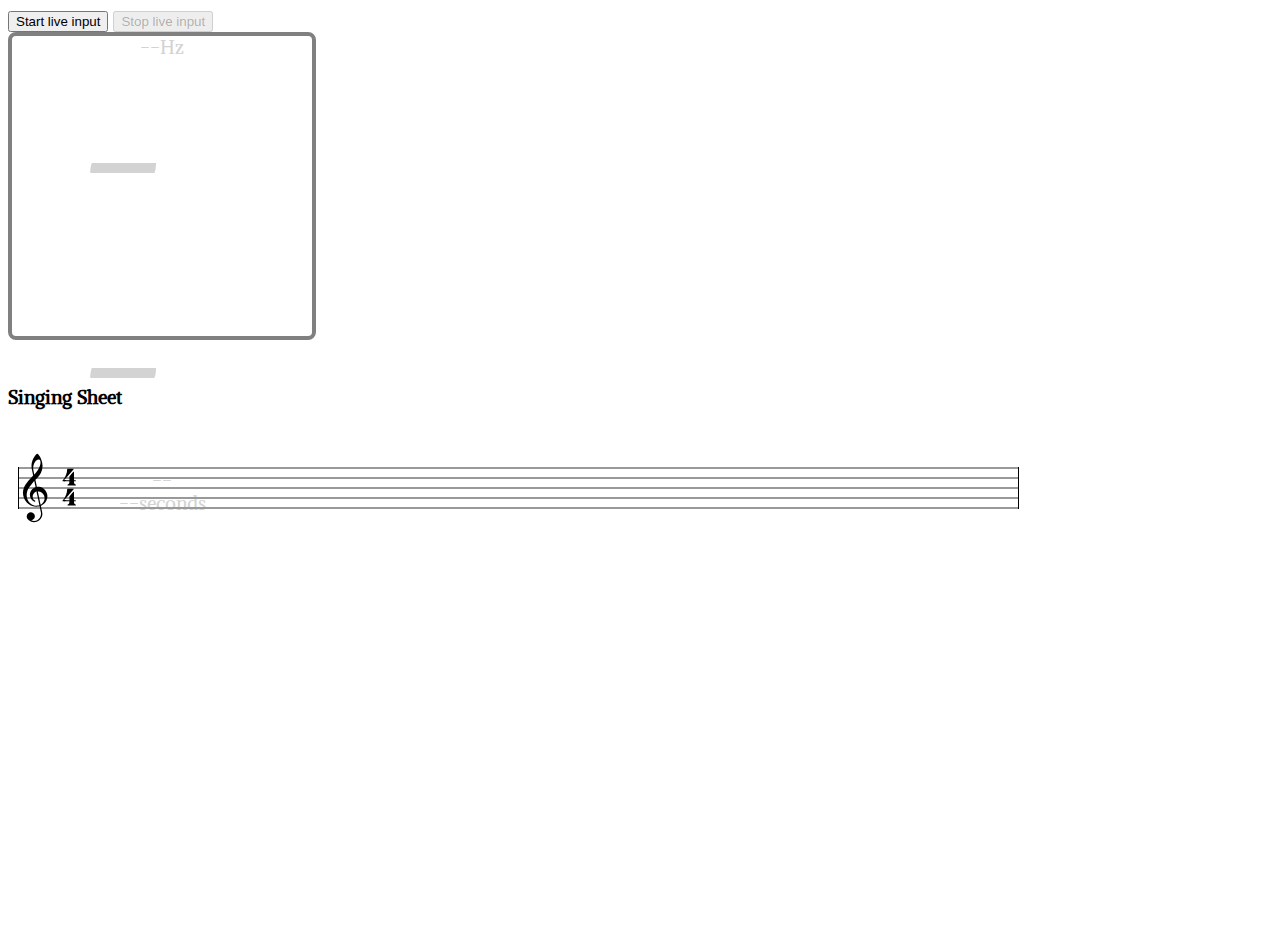
<file: index.html>
<!doctype html>
<html>
	<head>
    		<title>Pitch Detector</title>
		<!-- Get the google fonts -->
    		<link href='http://fonts.googleapis.com/css?family=Alike' rel='stylesheet' type='text/css'>
		<!-- Get the CSS setting -->
    		<link href='musicsheet.css' rel='stylesheet' type='text/css'>
		

		<script type="text/javascript">
		
			// Declare the global variables shared with multiple js files here
			var canvas; //For drawing music sheet
			var renderer;
			var ctx;
			var stave;
			var BPM = 75;
			var MIN_DURATION = 8;
			var UNIT_NOTE = 4;
			var TIMES = 4;
			var KEY = 'C';

		</script>

		<!-- Get the javascript functions -->
    		<script src="http://cwilso.github.io/AudioContext-MonkeyPatch/AudioContextMonkeyPatch.js"></script>
    		<script src="js/pitchdetect.js"></script>

		<!-- vexflow -->
		<script src="http://ajax.googleapis.com/ajax/libs/jquery/1.9.1/jquery.min.js"></script>
                <script type="text/javascript" src="vexflow/support/vexflow-min.js"></script>
		
		<script type="text/javascript">

			//var canvas; //For drawing music sheet
			//var renderer;
			//var ctx;
			//var stave;

			function InitVexflow(){
				canvas = $("canvas")[1];
				renderer = new Vex.Flow.Renderer(canvas, Vex.Flow.Renderer.Backends.CANVAS);
				ctx = renderer.getContext();
				stave = new Vex.Flow.Stave(10,0,1000);
				//stave.addClef("treble");
			}

			function SetTimeAndKey(x,y){
				stave.addClef("treble");
				stave.addTimeSignature(x+"/"+y);
                                stave.addKeySignature(KEY);
				//stave.setContext(ctx).draw();
			}

			function NotesGenerator(samples){

				var notes = new Array;
				for(var i = 0 ; i<samples.length ; i++){
					var j=0;
					var note = samples[i].split("")[j++];
					if( isNaN(samples[i].split("")[j]) ){
						var sign = samples[i].split("")[j++];
					}
					//var duration = (32/parseInt(samples[i].split("")[j])).toString();	
					var duration = (samples[i].split("")[j]=="0")? "0":(MIN_DURATION/parseInt(samples[i].split("")[j])).toString();
                                        if(samples[i].split("")[j]=="0"){
						notes.push( new Vex.Flow.BarNote() );
					}else{
						if(note=="-"){
							note = (i==0)? KEY : (notes[i-1].keys)? notes[i-1].keys[0].split("/")[0] : notes[i-2].keys[0].split("/")[0];//Bar notation has no property called keys
                                                	duration += "r";
                                        	}
                                        	notes.push( (j==2)? new Vex.Flow.StaveNote({ keys: [note+"/4"], duration: duration }).addAccidental(0, new Vex.Flow.Accidental(sign)) : new Vex.Flow.StaveNote({ keys: [note+"/4"], duration: duration }) );
					}
				}
				return notes;
			}

			$(document).ready(function() {
				InitVexflow();
				SetTimeAndKey(4,4);
                                stave.setContext(ctx).draw();

				//Debug
				//var sampleNotes = ['-4' ,'-1' ,'G1' ,'-2' ,'-0' ,'-2' ,'D#1'];
                                //AppendSheet(sampleNotes);

			});

			/*
                        $(document).ready(function() {
                                // demonstration from http://www.vexflow.com/docs/tutorial.html
                                var canvas = $("canvas")[1];
                                var renderer = new Vex.Flow.Renderer(canvas, Vex.Flow.Renderer.Backends.CANVAS);
                                var ctx = renderer.getContext();

                                var stave = new Vex.Flow.Stave(10, 0, 1000);
                                
				stave.addClef("treble");
                                stave.addTimeSignature("4/4");
                                stave.addKeySignature('C');
                                stave.setContext(ctx).draw();

				
				// Create the notes
                                var notes = [
                                // A quarter-note C.
                                new Vex.Flow.StaveNote({ keys: ["C/4"], duration: "1" }),
                                // A quarter-note D.
                                new Vex.Flow.StaveNote({ keys: ["D/4"], duration: "2" }).addAccidental(0, new Vex.Flow.Accidental("#")),
                                // A quarter-note rest. Note that the key (b/4) specifies the vertical
                                // position of the rest.
                                new Vex.Flow.StaveNote({ keys: ["B/4"], duration: "4r" }),
                                // A C-Major chord.
                                new Vex.Flow.StaveNote({ keys: ["c/4", "e/4", "g/4"], duration: "8" }),
				// A G-Major chorg.
				new Vex.Flow.StaveNote({ keys: ["g/4", "b/4", "d/4"], duration: "16" }).addAccidental(1, new Vex.Flow.Accidental("b")).addAccidental(2, new Vex.Flow.Accidental("#")),
				// A G-Major chorg.
                                new Vex.Flow.StaveNote({ keys: ["g/4", "b/4", "d/4"], duration: "32" }),
                                ];
				

                                // Create a voice in 4/4
                                var voice = new Vex.Flow.Voice({
                                        num_beats: 4,
                                        beat_value: 4,
                                        resolution: Vex.Flow.RESOLUTION
                                });

                 		// disable strict timing
                                voice.setStrict(false);//Add this line to show multiple measures 

                                // Add notes to voice
                                voice.addTickables(notes);

                                // Format and justify the notes to 500 pixels
                                var formatter = new Vex.Flow.Formatter().joinVoices([voice]).format([voice], 400);

                                // Render voice
                                voice.draw(ctx, stave);
			
                        });
			*/

			function StopAndGet(){
				closeLiveInput();
				
				var sampleNotes = getSamples();
				AppendSheet(sampleNotes);
			}

			function AppendSheet(samples){

				var notes = NotesGenerator(samples); 

                                // Create a voice in 4/4
                                var voice = new Vex.Flow.Voice({
                                        num_beats: TIMES,
                                        beat_value: UNIT_NOTE,
                                        resolution: Vex.Flow.RESOLUTION
                                });

                                // disable strict timing
                                voice.setStrict(false);//Add this line to show multiple measures

                                // Add notes to voice
                                voice.addTickables(notes);

                                // Format and justify the notes to 500 pixels
                                var formatter = new Vex.Flow.Formatter().joinVoices([voice]).format([voice], 400);

                                // Render voice
                                voice.draw(ctx, stave);
			}

                </script>
  	</head>
  	<body>
    		<button id="openInput" onclick="openLiveInput()">Start live input</button>
		<button id="closeInput" onclick="StopAndGet()" disabled>Stop live input</button>

    		<div id="detector" class="vague">
      			<canvas id="output">
      			</canvas>
      			<div class="pitch">
        			<span id="pitch">--</span>Hz
      			</div>
      			<div class="note">
        			<span id="note">--</span>
      			</div>   
      			<div id="detune">
        			<span id="detune_amt">--</span>
        			<span id="flat">cents &#9837;</span>
        			<span id="sharp">cents &#9839;</span>
      			</div>
			<div id="totalTime">
				<span id="totalTime">--</span>seconds
			</div>
    		</div>


		<br/><br/>
		<div id="sheet">
			<b> Singing Sheet </b>
                	<p>
                        	<canvas id="sheetOutput" width="5000" height="500"></canvas>
               	 	</p>
		</div>
	</body>
</html>
</file>
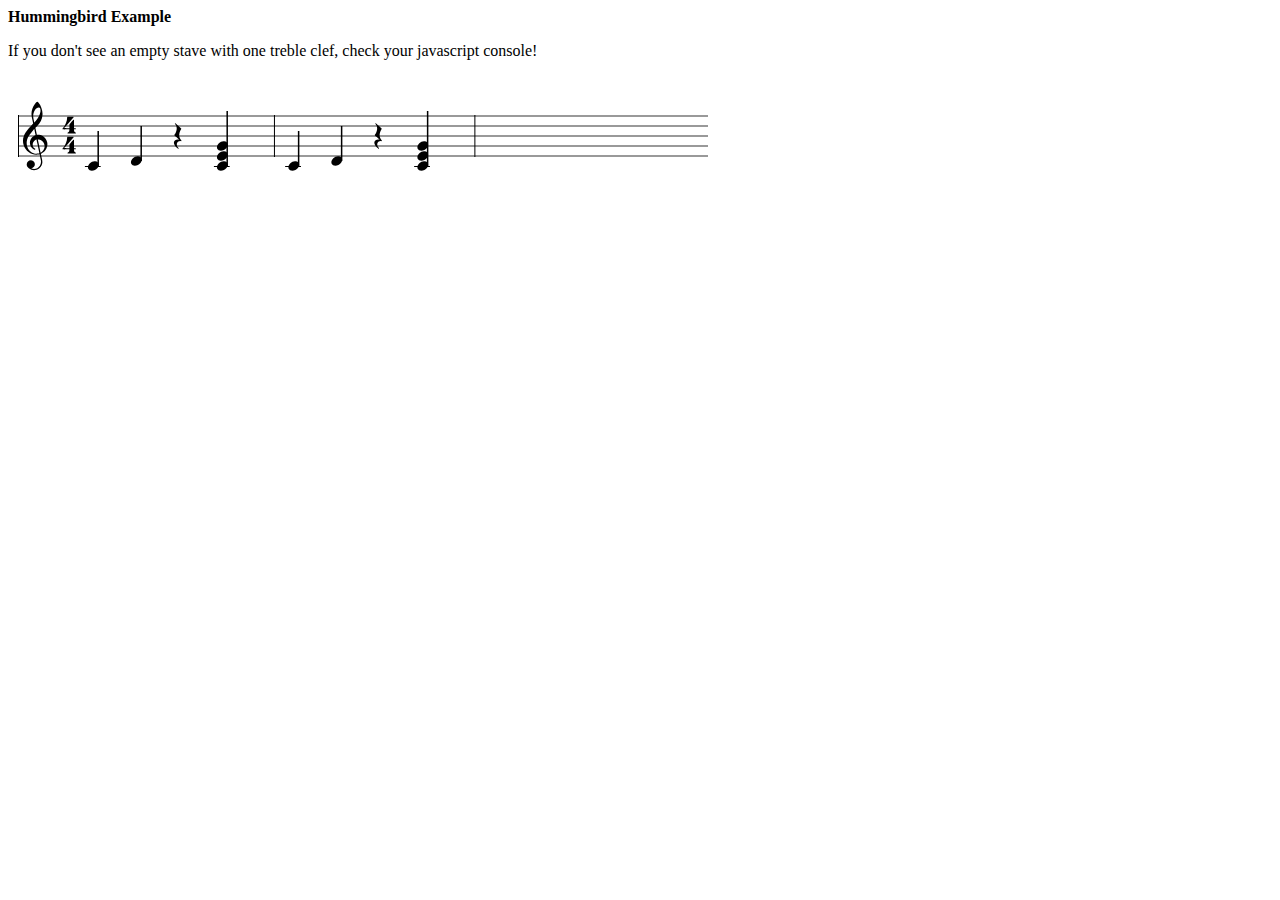
<file: demoSheet.html>
<html>
	<head>
		<meta http-equiv="Content-Type" content="text/html; charset=Big5">
		<script src="http://ajax.googleapis.com/ajax/libs/jquery/1.9.1/jquery.min.js"></script>
		<script type="text/javascript" src="vexflow/support/vexflow-min.js"></script>


		<script type="text/javascript">
			$(document).ready(function() {
				// demonstration from http://www.vexflow.com/docs/tutorial.html
				var canvas = $("canvas")[0];
				var renderer = new Vex.Flow.Renderer(canvas, Vex.Flow.Renderer.Backends.CANVAS);
				var ctx = renderer.getContext();

				var stave = new Vex.Flow.Stave(10, 0, 1000);
				//stave.addClef("treble").setContext(ctx).draw();
				stave.addClef("treble");
				stave.addTimeSignature("4/4");
				stave.addKeySignature('C');
				stave.setContext(ctx).draw();
		
		
				// Create the notes
				var notes = [
					// no use
					//new Vex.Flow.BarNote(4),
    					// A quarter-note C.
    					new Vex.Flow.StaveNote({ keys: ["c/4"], duration: "q" }),
    					// A quarter-note D.
    					new Vex.Flow.StaveNote({ keys: ["d/4"], duration: "q" }),	
    					// A quarter-note rest. Note that the key (b/4) specifies the vertical
    					// position of the rest.
    					new Vex.Flow.StaveNote({ keys: ["b/4"], duration: "qr" }),
    					// A C-Major chord.
    					new Vex.Flow.StaveNote({ keys: ["c/4", "e/4", "g/4"], duration: "q" }),
					// A Bar note
					new Vex.Flow.BarNote(),
					// A quarter-note C.
                                        new Vex.Flow.StaveNote({ keys: ["c/4"], duration: "q" }),
					// A quarter-note D.
                                        new Vex.Flow.StaveNote({ keys: ["d/4"], duration: "q" }),
                                        // A quarter-note rest. Note that the key (b/4) specifies the vertical
                                        // position of the rest.
                                        new Vex.Flow.StaveNote({ keys: ["b/4"], duration: "qr" }),
                                        // A C-Major chord.
                                        new Vex.Flow.StaveNote({ keys: ["c/4", "e/4", "g/4"], duration: "q" }),
					// A Bar note
                                        new Vex.Flow.BarNote(3)
 	 			];

  				// Create a voice in 4/4
  				var voice = new Vex.Flow.Voice({
    					num_beats: 4,
    					beat_value: 4,
    					resolution: Vex.Flow.RESOLUTION
  				});

				// disable strict timing
				voice.setStrict(false);//Add this line to show multiple measures

  				// Add notes to voice
  				voice.addTickables(notes);

  				// Format and justify the notes to 500 pixels
  				var formatter = new Vex.Flow.Formatter().joinVoices([voice]).format([voice], 400);

  				// Render voice
  				voice.draw(ctx, stave);
			});

		</script>
	</head>
	<body>
		<b>Hummingbird Example</b>
		<p>If you don't see an empty stave with one treble clef, check your javascript console!</p>
		<p>
			<canvas width="700" height="100"></canvas>
		</p>
	</body>
</html>
</file>
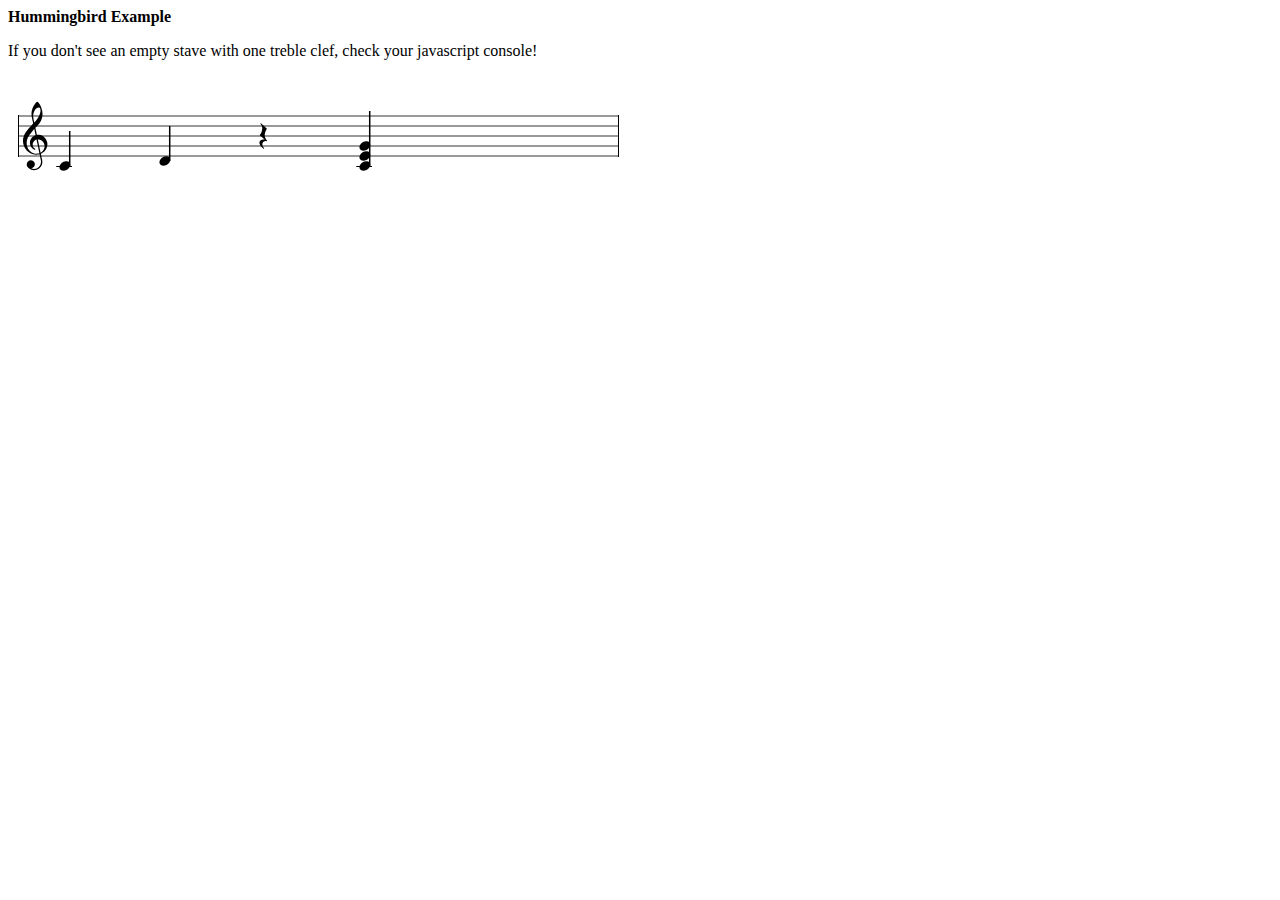
<file: vexflow/benson.html>
<html><head><meta http-equiv="Content-Type" content="text/html; charset=Big5">
	<script src="http://ajax.googleapis.com/ajax/libs/jquery/1.9.1/jquery.min.js"></script>
	<script type="text/javascript" src="support/vexflow-min.js"></script>


	<script type="text/javascript">
	$(document).ready(function() {
		// demonstration from http://www.vexflow.com/docs/tutorial.html
		var canvas = $("canvas")[0];
		var renderer = new Vex.Flow.Renderer(canvas, Vex.Flow.Renderer.Backends.CANVAS);
		var ctx = renderer.getContext();

		var stave = new Vex.Flow.Stave(10, 0, 600);
		stave.addClef("treble").setContext(ctx).draw();
		
		
	// Create the notes
	var notes = [
    // A quarter-note C.
    new Vex.Flow.StaveNote({ keys: ["c/4"], duration: "q" }),

    // A quarter-note D.
    new Vex.Flow.StaveNote({ keys: ["d/4"], duration: "q" }),

    // A quarter-note rest. Note that the key (b/4) specifies the vertical
    // position of the rest.
    new Vex.Flow.StaveNote({ keys: ["b/4"], duration: "qr" }),

    // A C-Major chord.
    new Vex.Flow.StaveNote({ keys: ["c/4", "e/4", "g/4"], duration: "q" })
  ];

  // Create a voice in 4/4
  var voice = new Vex.Flow.Voice({
    num_beats: 6,
    beat_value: 6,
    resolution: Vex.Flow.RESOLUTION
  });

  // Add notes to voice
  voice.addTickables(notes);

  // Format and justify the notes to 500 pixels
  var formatter = new Vex.Flow.Formatter().
    joinVoices([voice]).format([voice], 400);

  // Render voice
  voice.draw(ctx, stave);
	});

	</script>
</head>
<body>
	<b>Hummingbird Example</b>
	<p>
		If you don't see an empty stave with one treble clef, check your javascript console!
	</p><p>
		<canvas width="700" height="100"></canvas>
	</p>

</body>
</html>
</file>
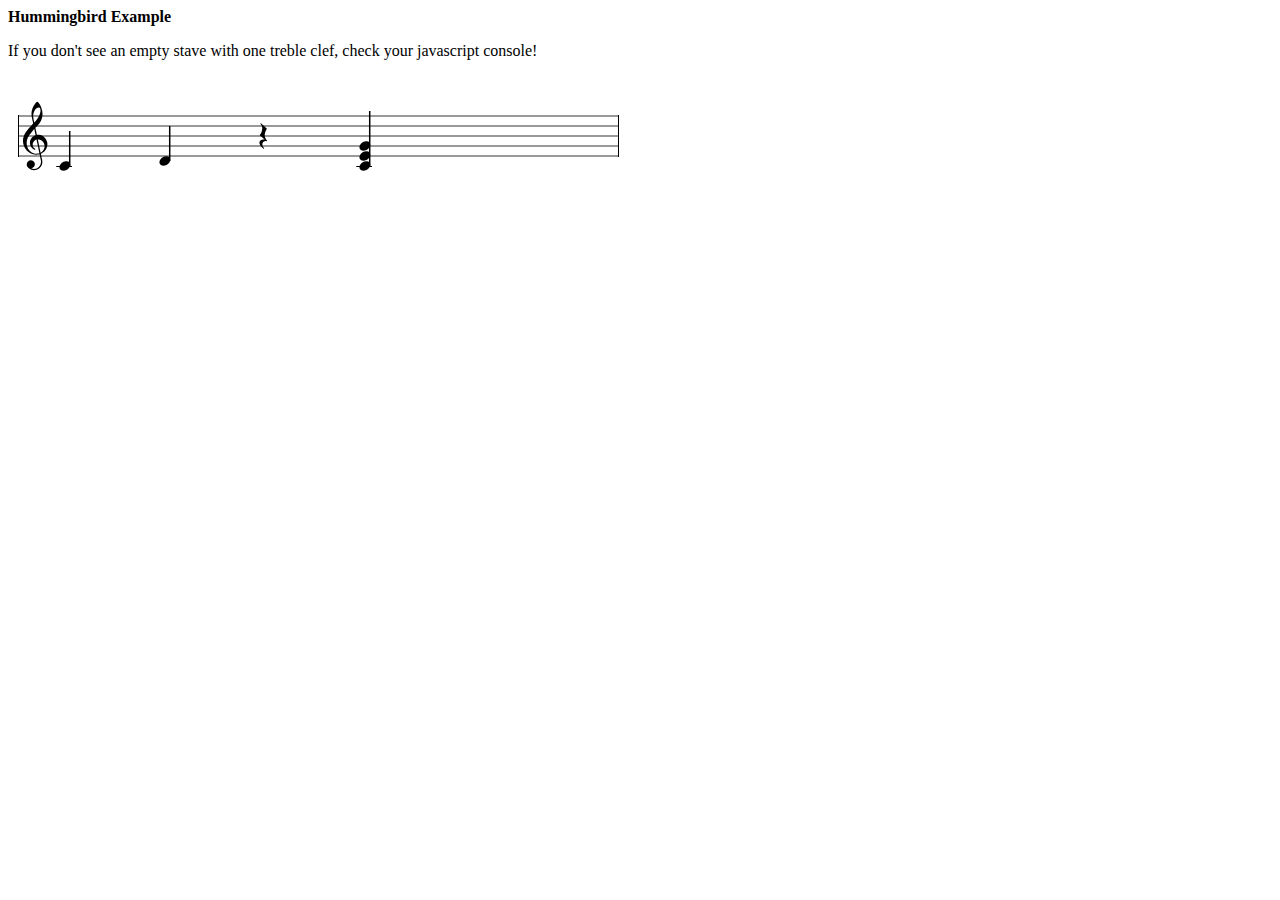
<file: vexflow/demoSheet.html>
<html>
	<head>
		<meta http-equiv="Content-Type" content="text/html; charset=Big5">
		<script src="http://ajax.googleapis.com/ajax/libs/jquery/1.9.1/jquery.min.js"></script>
		<script type="text/javascript" src="support/vexflow-min.js"></script>


		<script type="text/javascript">
			$(document).ready(function() {
				// demonstration from http://www.vexflow.com/docs/tutorial.html
				var canvas = $("canvas")[0];
				var renderer = new Vex.Flow.Renderer(canvas, Vex.Flow.Renderer.Backends.CANVAS);
				var ctx = renderer.getContext();

				var stave = new Vex.Flow.Stave(10, 0, 600);
				stave.addClef("treble").setContext(ctx).draw();
		
		
				// Create the notes
				var notes = [
    				// A quarter-note C.
    				new Vex.Flow.StaveNote({ keys: ["c/4"], duration: "q" }),
    				// A quarter-note D.
    				new Vex.Flow.StaveNote({ keys: ["d/4"], duration: "q" }),
    				// A quarter-note rest. Note that the key (b/4) specifies the vertical
    				// position of the rest.
    				new Vex.Flow.StaveNote({ keys: ["b/4"], duration: "qr" }),
    				// A C-Major chord.
    				new Vex.Flow.StaveNote({ keys: ["c/4", "e/4", "g/4"], duration: "q" })
 	 			];

  				// Create a voice in 4/4
  				var voice = new Vex.Flow.Voice({
    					num_beats: 4,
    					beat_value: 4,
    					resolution: Vex.Flow.RESOLUTION
  				});

  				// Add notes to voice
  				voice.addTickables(notes);

  				// Format and justify the notes to 500 pixels
  				var formatter = new Vex.Flow.Formatter().joinVoices([voice]).format([voice], 400);

  				// Render voice
  				voice.draw(ctx, stave);
			});

		</script>
	</head>
	<body>
		<b>Hummingbird Example</b>
		<p>If you don't see an empty stave with one treble clef, check your javascript console!</p>
		<p>
			<canvas width="700" height="100"></canvas>
		</p>
	</body>
</html>
</file>
<file: musicsheet.css>
body { 
	font: 14pt 'Alike', 
	sans-serif;
}

#note { 
	font-size: 164px; 
}

.droptarget { 
	background-color: #348781
}

div.confident { 
	color: black; 
}

div.vague { 
	color: lightgrey; 
}

#note { 
	display: inline-block; 
	width: 1em; 
	text-align: left;
}

#detector { 
	width: 300px; 
	height: 300px; 
	border: 4px solid gray; 
	border-radius: 8px; 
	text-align: center;
}

#output { 
	position: absolute; 
	width: 300px; 
	height: 300px; 
}

#flat { 
	display: none; 
}

#sharp { 
	display: none; 
}

.flat #flat { 
	display: inline; 
}

.sharp #sharp { 
	display: inline; 
}
</file>
